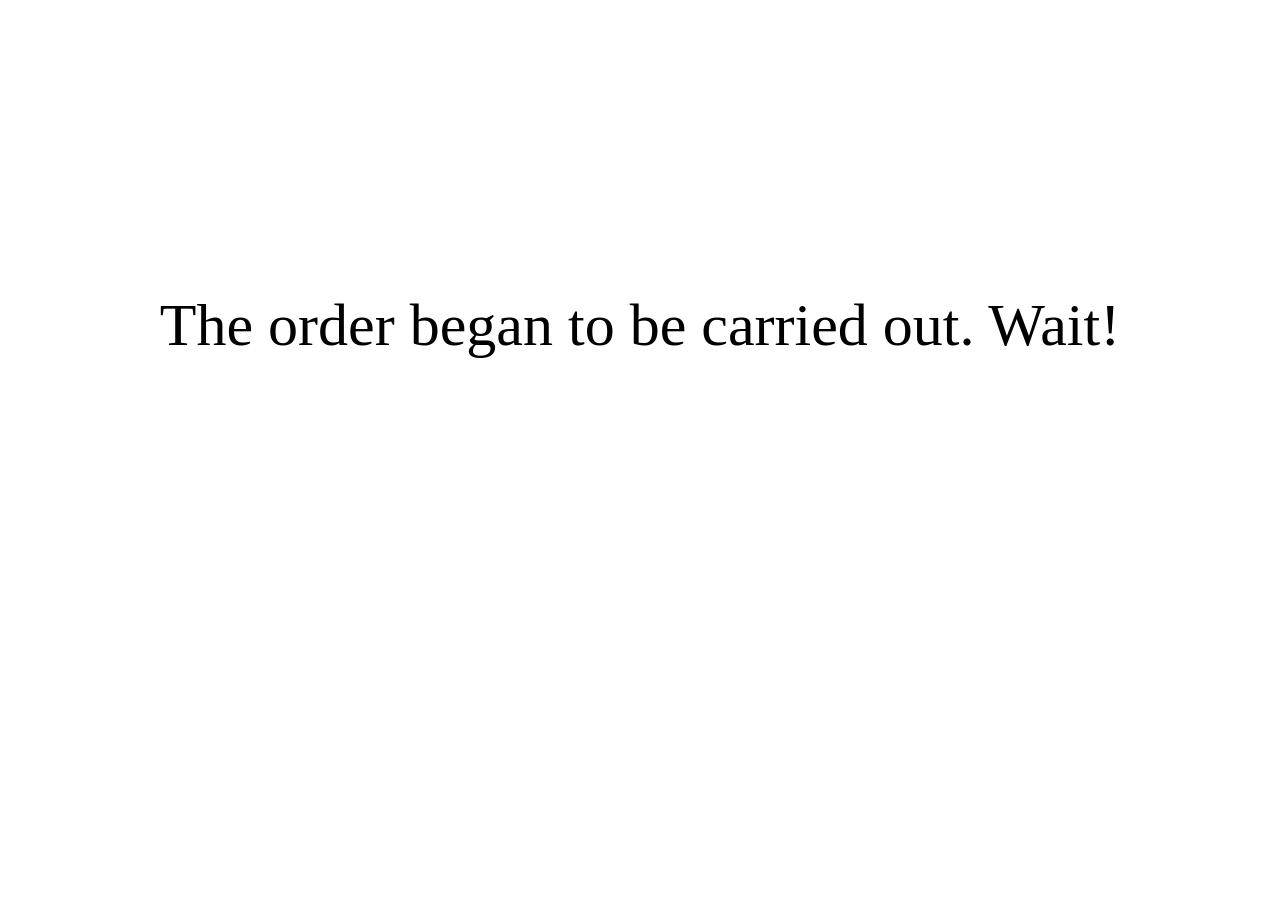
<file: hall/wait_order.html>
<!DOCTYPE html>
<html>
    <head>
        <meta charset="UTF-8">
        <title>wait</title>
    </head>
    <body>
        <p style="text-align: center; font-size: 60px; margin-top: 23%;">The order began to be carried out. Wait!</p>
    </body>
</html>
</file>
